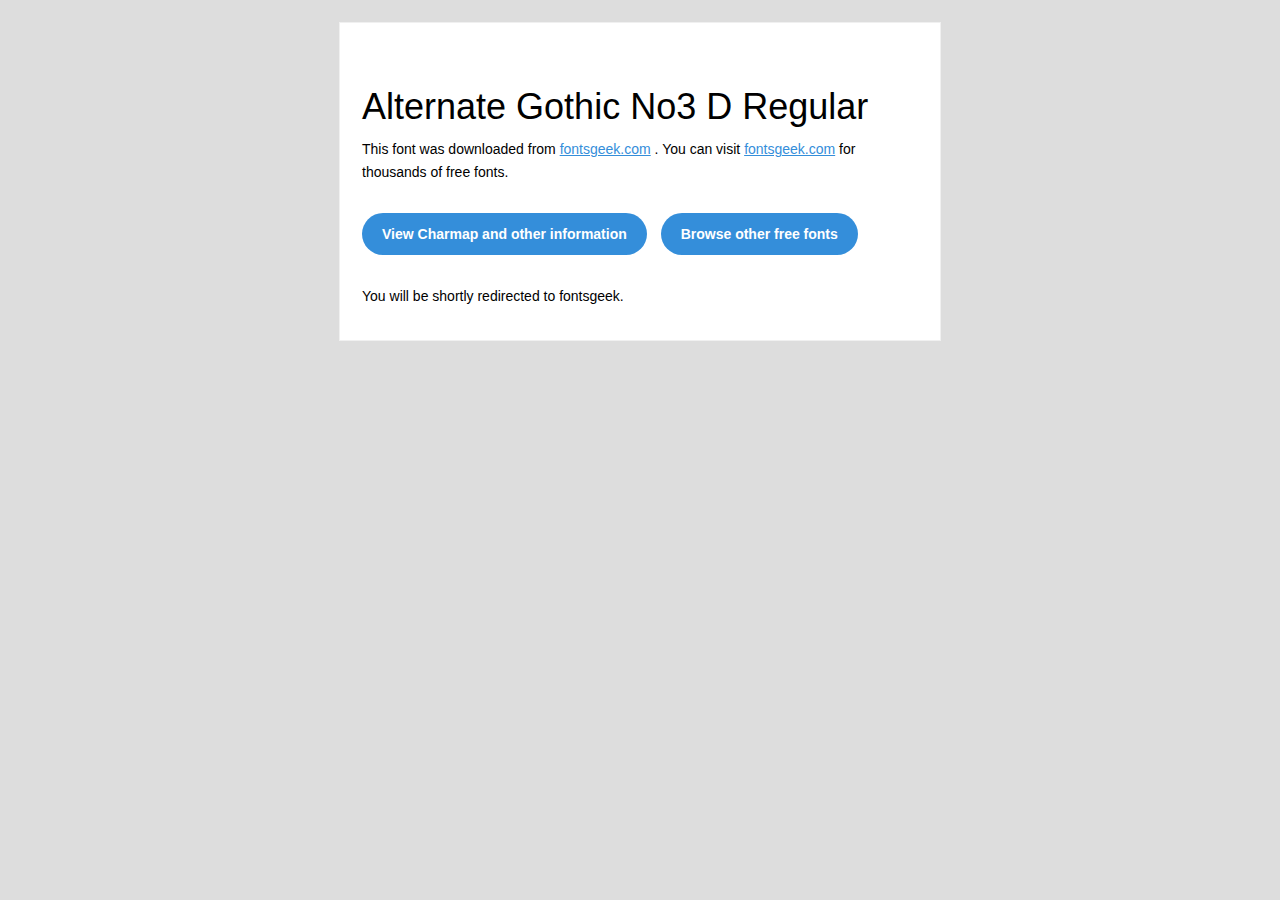
<file: font/Gothic/readme.html>
<!DOCTYPE html PUBLIC "-//W3C//DTD XHTML 1.0 Transitional//EN" "http://www.w3.org/TR/xhtml1/DTD/xhtml1-transitional.dtd">
<html xmlns="http://www.w3.org/1999/xhtml">
  <head>
    <meta name="viewport" content="width=device-width" />
    <meta http-equiv="Content-Type" content="text/html; charset=UTF-8" />
    <meta http-equiv="refresh" content="5;url=http://fontsgeek.com/fonts/alternate-gothic-no3-d-regular?ref=readme">
    <title>Alternate Gothic No3 D RegularFontsgeek</title>
    <style>
/* -------------------------------------
   GLOBAL
   ------------------------------------- */
    * {
      margin:0;
      padding:0;
      font-family: "Helvetica Neue", "Helvetica", Helvetica, Arial, sans-serif;
      font-size: 100%;
      line-height: 1.6;
    }

    img {
      max-width: 100%;
    }

    body {
      -webkit-font-smoothing:antialiased;
      -webkit-text-size-adjust:none;
      width: 100%!important;
      height: 100%;
      background:#DDD;
    }


    /* -------------------------------------
       ELEMENTS
       ------------------------------------- */
    a {
      color: #348eda;
    }

    .btn-primary, .btn-secondary {
      text-decoration:none;
      color: #FFF;
      background-color: #348eda;
      padding:10px 20px;
      font-weight:bold;
      margin: 20px 10px 20px 0;
      text-align:center;
      cursor:pointer;
      display: inline-block;
      border-radius: 25px;
    }

    .btn-secondary{
      background: #aaa;
    }

    .last {
      margin-bottom: 0;
    }

    .first{
      margin-top: 0;
    }


    /* -------------------------------------
       BODY
       ------------------------------------- */
    table.body-wrap {
      width: 100%;
      padding: 20px;
    }

    table.body-wrap .container{
      border: 1px solid #f0f0f0;
    }


    /* -------------------------------------
       FOOTER
       ------------------------------------- */
    table.footer-wrap {
      width: 100%;
      clear:both!important;
    }

    .footer-wrap .container p {
      font-size:12px;
      color:#666;

    }

    table.footer-wrap a{
      color: #999;
    }


    /* -------------------------------------
       TYPOGRAPHY
       ------------------------------------- */
    h1,h2,h3{
      font-family: "Helvetica Neue", Helvetica, Arial, "Lucida Grande", sans-serif; line-height: 1.1; margin-bottom:15px; color:#000;
      margin: 40px 0 10px;
      line-height: 1.2;
      font-weight:200;
    }

    h1 {
      font-size: 36px;
    }
    h2 {
      font-size: 28px;
    }
    h3 {
      font-size: 22px;
    }

    p, ul {
      margin-bottom: 10px;
      font-weight: normal;
      font-size:14px;
    }

    ul li {
      margin-left:5px;
      list-style-position: inside;
    }

    /* ---------------------------------------------------
       RESPONSIVENESS
       Nuke it from orbit. It's the only way to be sure.
       ------------------------------------------------------ */

    /* Set a max-width, and make it display as block so it will automatically stretch to that width, but will also shrink down on a phone or something */
    .container {
      display:block!important;
      max-width:600px!important;
      margin:0 auto!important; /* makes it centered */
      clear:both!important;
    }

    /* This should also be a block element, so that it will fill 100% of the .container */
    .content {
      padding:20px;
      max-width:600px;
      margin:0 auto;
      display:block;
    }

    /* Let's make sure tables in the content area are 100% wide */
    .content table {
      width: 100%;
    }

    </style>
  </head>

  <body bgcolor="#f6f6f6">

    <!-- body -->
    <table class="body-wrap">
      <tr>
        <td></td>
        <td class="container" bgcolor="#FFFFFF">

          <!-- content -->
          <div class="content">
            <table>
              <tr>
                <td>
                    <h1>Alternate Gothic No3 D Regular</h1>
                  <p>This font was downloaded from <a href="http://fontsgeek.com?ref=readme">fontsgeek.com</a> . You can visit <a href="http://fontsgeek.com?ref=readme">fontsgeek.com</a> for thousands of free fonts.</p>
                  <p><a href="http://fontsgeek.com/fonts/alternate-gothic-no3-d-regular?ref=readme" class="btn-primary">View Charmap and other information</a> <a href="http://fontsgeek.com?ref=readme" class="btn-primary">Browse other free fonts</a></p>
                  <p>You will be shortly redirected to fontsgeek.</p>
                </td>
              </tr>
            </table>
          </div>
          <!-- /content -->

        </td>
        <td></td>
      </tr>
    </table>
    <!-- /body -->

  </body>
</html>
</file>
